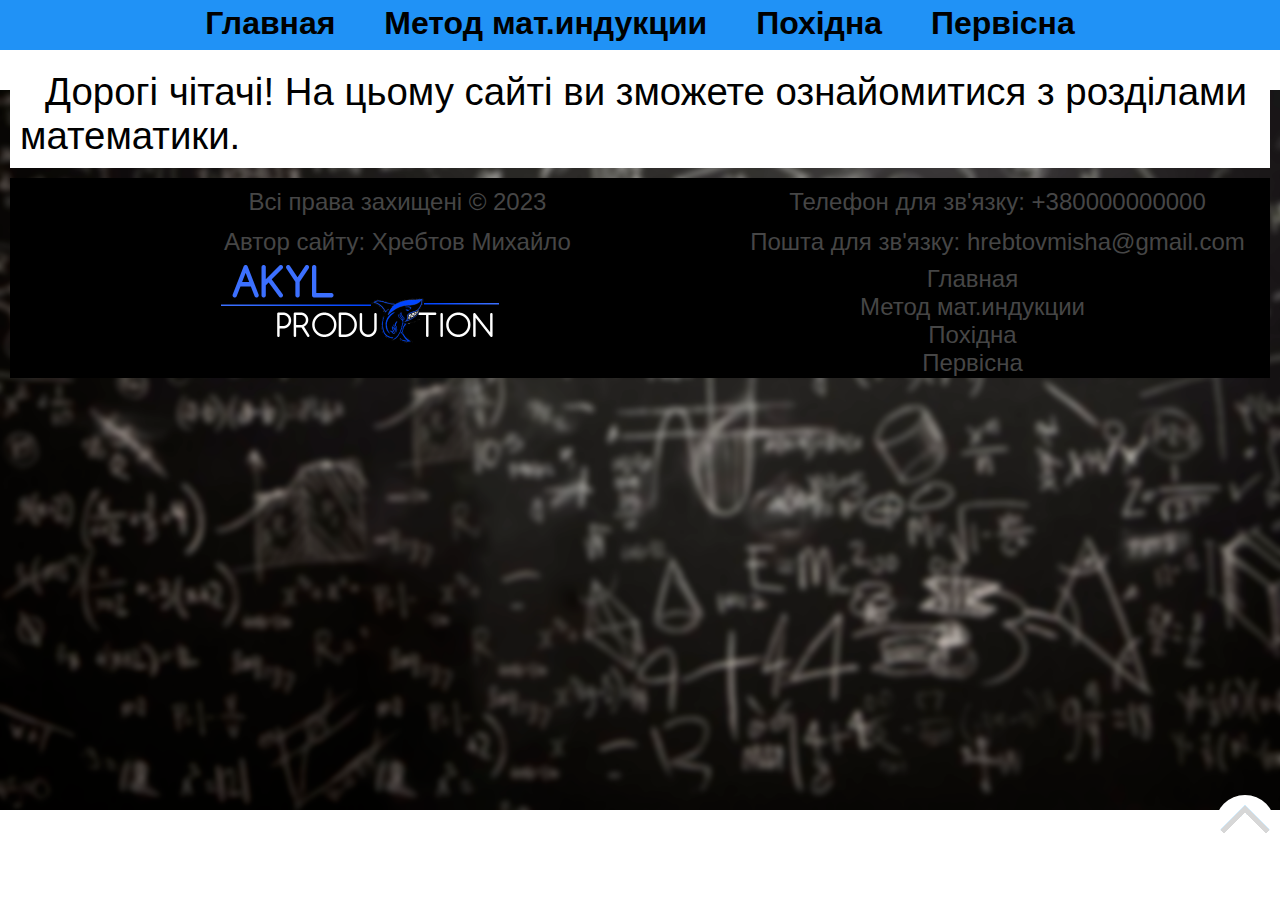
<file: МАН 2021/index.html>
<!DOCTYPE html>
<html lang="ru">
<head>
    <meta charset="UTF-8">
    <meta http-equiv="X-UA-Compatible" content="IE=edge">
    <meta name="viewport" content="width=device-width, initial-scale=1.0">
    <link rel="stylesheet" href="style.css">
    <title>Главная</title>
    <script src="http://ajax.googleapis.com/ajax/libs/jquery/1.7.1/jquery.min.js"></script>

    <script type="text/javascript">
        $(function(){
        	$('#topNubex').fadeIn();
            $(window).scroll(function(){
                if($(this).scrollTop() !=0){
                    $('#topNubex').fadeIn();
                }
                else {
                    $('#topNubex').fadeOut();
                }
            });
            $('#topNubex').click(function(){
                $('body,html').animate({scrollTop:0},700);
            });
        });
    </script>
</head>
	<body>
		<header class="header">
			<h1>
				<span class="blok_span"> <a href="#" class="header_silka">Главная </a></span> 
				<span class="blok_span"> <a href="osnova/mat_indukcia/Mat_indekcia.html" class="header_silka">Метод мат.индукции </a></span> 
				<span class="blok_span"> <a href="osnova/pohidna/pohidna.html" class="header_silka"> Похідна</a></span>
				<span class="blok_span"> <a href="osnova/pervisna/pervisna.html" class="header_silka"> Первісна</a></span>
			</h1>
		</header>
		<div class="conteiner">
			<div class="blok">
				<div class="blok1"> 
					
					<p style="font-size: 3vw;"> 
						Дорогі чітачі! На цьому сайті ви зможете ознайомитися з розділами математики.
						
					</p> 
					
				</div>
			<div>
		</div>
		<div class="footer">
			<div class="footer_mini">
				<div class="mini">
					<p>Всі права захищені © 2023</p>
				</div>
				<div class="mini">
					<p>Автор сайту: Хребтов Михайло</p>
				</div>
			</div>
			<div class="footer_mini">
				<div class="mini">
					<p>Телефон для зв'язку: +380000000000</p>
				</div>
				<div class="mini">
					<p>Пошта для зв'язку: hrebtovmisha@gmail.com</p>
				</div>
			</div>
			<div class="footer_mini">
				<div id="logo">
					<img src="osnova/photo/logo.png">
				</div>
			</div>
			<div class="footer_mini">
			<p><a href="#" class="footer_silka" >Главная </a></p>
			<p><a href="osnova/mat_indukcia/Mat_indekcia.html" class="footer_silka">Метод мат.индукции </a></p>
			<p><a href="osnova/pohidna/pohidna.html" class="footer_silka"> Похідна</a></p>
			<p><a href="osnova/pervisna/pervisna.html" class="footer_silka"> Первісна</a></p>
			</div>
		</div>
		<div id="topNubex">
		<img src="osnova/photo/Кнопка.png" width="30px" height="30px"/>
    	</div>
	 <script src="acsets/script.js"></script>
	</body>
	</html>
</file>
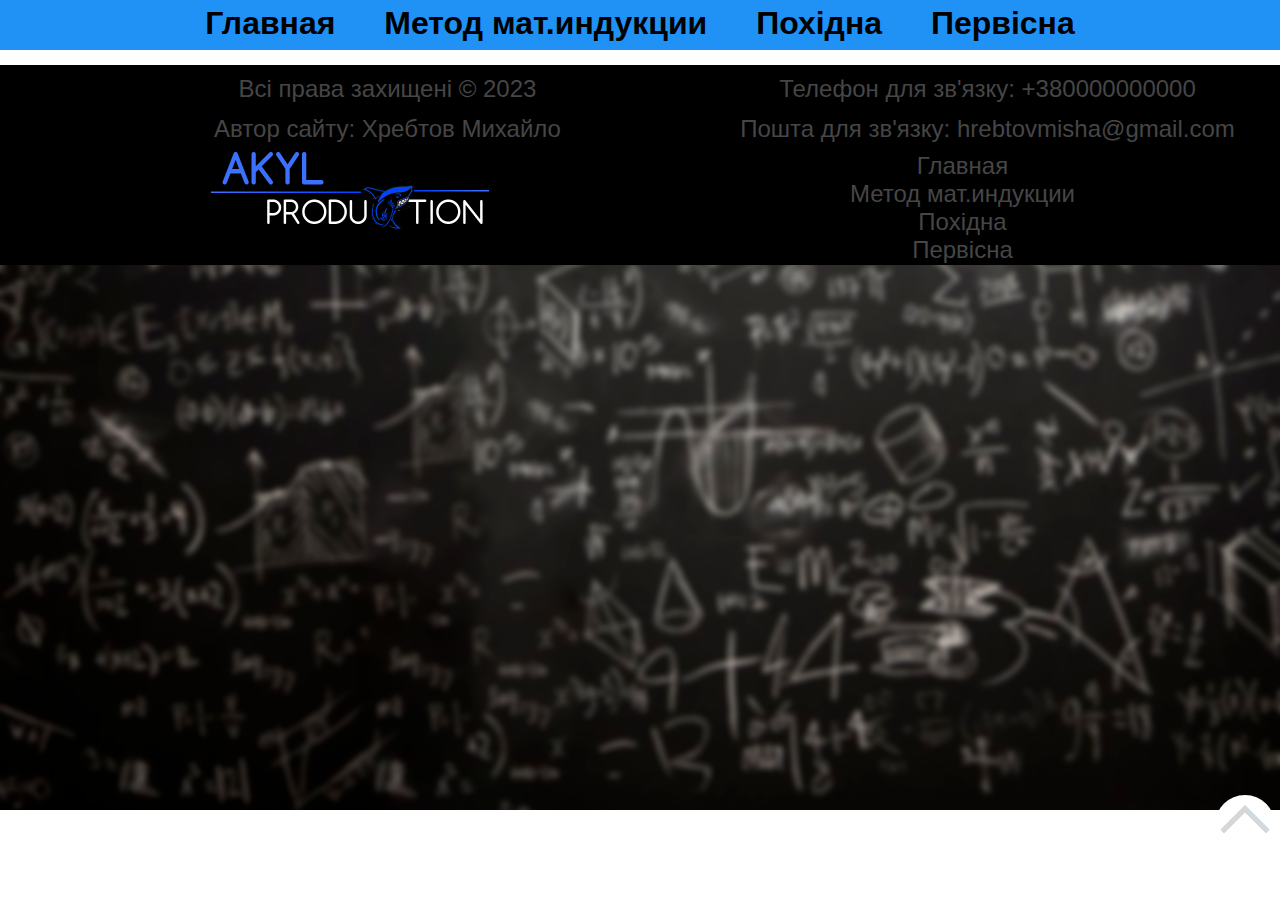
<file: МАН 2021/osnova/pervisna/pervisna.html>
<!DOCTYPE html>
	<html lang = "uk">
	<head>
		<meta charset="UTF-8">
    	<meta http-equiv="X-UA-Compatible" content="IE=edge">
    	<meta name="viewport" content="width=device-width, initial-scale=1.0">
    	<link rel="stylesheet" href="../../style.css">
    	<title>Первісна</title>
    	<script src="http://ajax.googleapis.com/ajax/libs/jquery/1.7.1/jquery.min.js"></script>
    <script type="text/javascript">
        $(function(){
        	$('#topNubex').fadeIn();
            $(window).scroll(function(){
                if($(this).scrollTop() !=0){
                    $('#topNubex').fadeIn();
                }
                else {
                    $('#topNubex').fadeOut();
                }
            });
            $('#topNubex').click(function(){
                $('body,html').animate({scrollTop:0},700);
            });
        });
    </script>
	</head>
	<body>
		<header class="header">
			<h1>
				<span class="blok_span"> <a href="../../index.html" class="header_silka">Главная </a></span> 
				<span class="blok_span"> <a href="../mat_indukcia/Mat_indekcia.html" class="header_silka">Метод мат.индукции </a></span> 
				<span class="blok_span"> <a href="../pohidna/pohidna.html" class="header_silka"> Похідна</a></span>
				<span class="blok_span"> <a href="#" class="header_silka">Первісна</a></span>
			</h1>
		</header>
		<div class="conteiner">
			<div class="blok">
			
			</div>
			<div class="footer">
				<div class="footer_mini">
					<div class="mini">
						<p>Всі права захищені © 2023</p>
					</div>
					<div class="mini">
						<p>Автор сайту: Хребтов Михайло</p>
					</div>
				</div>
				<div class="footer_mini">
					<div class="mini">
						<p>Телефон для зв'язку: +380000000000</p>
					</div>
					<div class="mini">
						<p>Пошта для зв'язку: hrebtovmisha@gmail.com</p>
					</div>
				</div>
				<div class="footer_mini">
					<div id="logo">
						<img src="../photo/logo.png">
					</div>
				</div>
				<div class="footer_mini">
				<p><a href="../../index.html" class="footer_silka" >Главная </a></p>
				<p><a href="../mat_indukcia/Mat_indekcia.html" class="footer_silka">Метод мат.индукции </a></p>
				<p><a href="../pohidna/pohidna.html" class="footer_silka"> Похідна</a></p>
				<p><a href="#" class="footer_silka">Первісна</a></p>
				</div>
			</div>
		</div>
	<div id="topNubex"><img src="../photo/Кнопка.png" width="30px" height="30px"/>
    	</div>
	 <script src="../../acsets/script.js"></script>
	</body>
	</html>
	</body>
	</html>
</file>
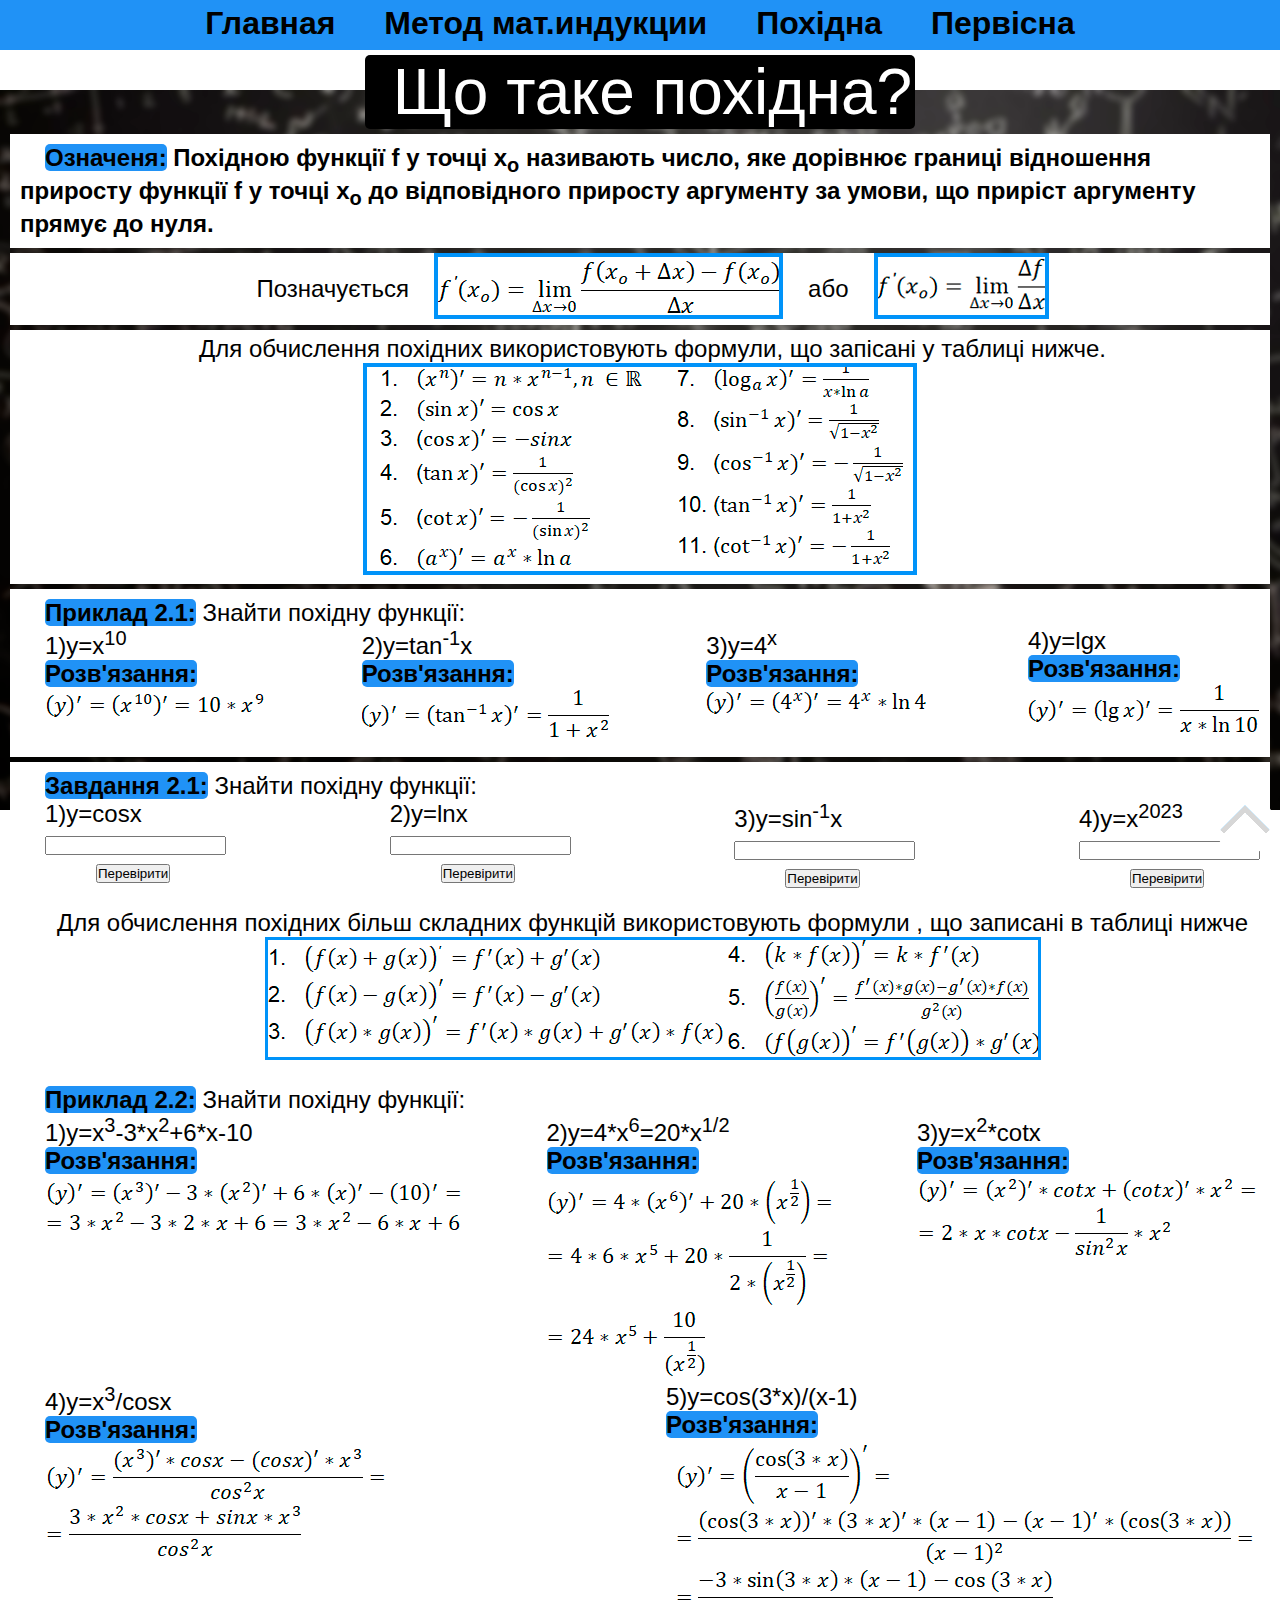
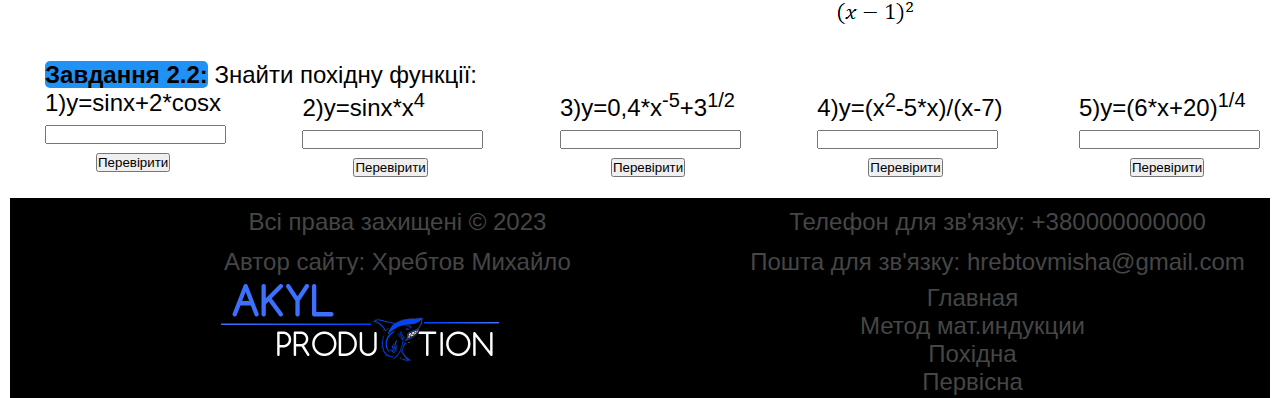
<file: МАН 2021/osnova/pohidna/pohidna.html>
<!DOCTYPE html>
	<html lang = "uk">
	<head>
		<meta charset="UTF-8">
    	<meta http-equiv="X-UA-Compatible" content="IE=edge">
    	<meta name="viewport" content="width=device-width, initial-scale=1.0">
    	<link rel="stylesheet" href="../../style.css">
    	<title>Похідна</title>
    	<script src="http://ajax.googleapis.com/ajax/libs/jquery/1.7.1/jquery.min.js"></script>
    <script type="text/javascript">
        $(function(){
        	$('#topNubex').fadeIn();
            $(window).scroll(function(){
                if($(this).scrollTop() !=0){
                    $('#topNubex').fadeIn();
                }
                else {
                    $('#topNubex').fadeOut();
                }
            });
            $('#topNubex').click(function(){
                $('body,html').animate({scrollTop:0},700);
            });
        });
    </script>
	</head>
	<body>
		
		<header class="header">
			<h1>
				<span class="blok_span"> <a href="../../index.html" class="header_silka">Главная </a></span> 
				<span class="blok_span"> <a href="../mat_indukcia/Mat_indekcia.html" class="header_silka">Метод мат.индукции </a></span> 
				<span class="blok_span"> <a href="#" class="header_silka"> Похідна</a></span>
				<span class="blok_span"> <a href="../pervisna/pervisna.html" class="header_silka">Первісна</a></span>
			</h1>
		</header>
		<div class="conteiner">
			<div class="blok">
				<div id="indux1">
					<p style="font-size: 5vw;"> Що таке похідна?</p>
				</div>
				<div class="blok1"> 
					<p>
					<b id="indux">Означеня:</b>
					<a id="oznachenna"> Похідною функції f у точці x<sub>o</sub> називають число, яке дорівнює границі відношення приросту 
					функції f у точці x<sub>o</sub> до відповідного приросту аргументу за умови, що приріст аргументу прямує до нуля.</a>
					</p>
				</div>
				<div class="formula"> 
					<div>
						<p>Позначується</p>
					</div>
					<p><img src="photo/1.png"></p>
					<div>
						<p>або</p>
					</div> 
					<p><img src="photo/2.png"></p>	
				</div>
				<div class="center"> 
					<div><p>Для обчислення похідних використовують формули, що запісані у таблиці нижче.</p></div>
					<div><img src="photo/3.png"></div>
				</div>
				<div class="blok1"> 
					<p>
						<b id="indux">Приклад 2.1:</b>
						Знайти похідну функції: 
					</p>
					<div class="zadachi">
						<div class="zadachi_mini">
							<p>1)y=x<sup>10</sup></p>
							<p>
								<b id="indux">Розв'язання:</b>
								<p><img src="photo/4.png"></p>
							</p>
						</div>
						<div class="zadachi_mini">
							<p>2)y=tan<sup>-1</sup>x</p>
							<p>
							<b id="indux">Розв'язання:</b>
							<p><img src="photo/5.png"> </p>
							</p>
						</div>
						<div class="zadachi_mini">
							<p>3)y=4<sup>x</sup></p>
							<p>
							<b id="indux">Розв'язання:</b>
							<p><img src="photo/6.png"> </p>
							</p>
						</div>
						<div class="zadachi_mini">
							<p>4)y=lgx
							<p>
							<b id="indux">Розв'язання:</b>
							<p><img src="photo/7.png"> </p>
							</p>
						</div>
						
					</div>	
				</div>
				<div class="blok1"> 
					<p>
						<b id="indux">Завдання 2.1:</b>
						Знайти похідну функції: 
					</p>
					<div class="zadachi">
						<div class="zadachi_mini">
							<p>1)y=cosx</p>
							<p><input type="text" class="i-1" ></p>
							<p><button class="b-1"> Перевірити </button></p>
							<p><div class="out-block out-1"></div></p>
						</div>	
						<div class="zadachi_mini">
							<p>2)y=lnx</p>
							<p><input type="text" class="i-2" ></p>
							<p><button class="b-2"> Перевірити </button></p>
							<p><div class="out-block out-2"></div></p>
						</div>	
						<div class="zadachi_mini">
							<p>3)y=sin<sup>-1</sup>x</p>
							<p><input type="text" class="i-3" ></p>
							<p><button class="b-3"> Перевірити </button></p>
							<p><div class="out-block out-3"></div></p>
						</div>	<div class="zadachi_mini">
							<p>4)y=x<sup>2023</sup></p>
							<p><input type="text" class="i-4" ></p>
							<p><button class="b-4"> Перевірити </button></p>
							<p><div class="out-block out-4"></div></p>
						</div>
					</div>			
				</div>
				
				<div class="center"> 
					<p>Для обчислення похідних більш складних функцій використовують формули , що записані в таблиці нижче </p>
					<div><p><img src="../pohidna/photo/8.png"></p></div>
				</div>
				<div class="blok1"> 
					<p>
						<b id="indux">Приклад 2.2:</b>
						Знайти похідну функції: 
					</p>
					<div class="zadachi">
						
						<div class="zadachi_mini">
							<p>1)y=x<sup>3</sup>-3*x<sup>2</sup>+6*x-10</p>
							<p>
							<b id="indux">Розв'язання:</b>
							<p><img src="photo/9.png"></p>
							</p>
						</div>
						<div class="zadachi_mini">
							<p>2)y=4*x<sup>6</sup>=20*x<sup>1/2</sup></p>
							<p>
							<b id="indux">Розв'язання:</b>
							<p><img src="photo/10.png"> </p>
							</p>
						</div>
						<div class="zadachi_mini">
							<p>3)y=x<sup>2</sup>*cotx</p>
							<p>
							<b id="indux">Розв'язання:</b>
							<p><img src="photo/11.png"> </p>
							</p>
						</div>
						<div class="zadachi_mini">
							<p>4)y=x<sup>3</sup>/cosx
							<p>
							<b id="indux">Розв'язання:</b>
							<p><img src="photo/12.png"> </p>
							</p>
						</div>
						<div class="zadachi_mini">
							<p>5)y=cos(3*x)/(x-1)
							<p>
							<b id="indux">Розв'язання:</b>
							<p><img src="photo/13.png"> </p>
							</p>
						</div>
					</div>
				</div>
				<div class="blok1"> 
					<p>
						<b id="indux">Завдання 2.2:</b>
						Знайти похідну функції: 
					</p>
					<div class="zadachi">
						
						<div class="zadachi_mini">
							<p>1)y=sinx+2*cosx</p>
							<p><input type="text" class="i-5" ></p>
							<p><button class="b-5"> Перевірити </button></p>
							<p><div class="out-block out-5"></div></p>
						</div>	
						<div class="zadachi_mini">
							<p>2)y=sinx*x<sup>4</sup></p>
							<p><input type="text" class="i-6" ></p>
							<p><button class="b-6"> Перевірити </button></p>
							<p><div class="out-block out-6"></div></p>
						</div>	
						<div class="zadachi_mini">
							<p>3)y=0,4*x<sup>-5</sup>+3<sup>1/2</sup></p>
							<p><input type="text" class="i-7" ></p>
							<p><button class="b-7"> Перевірити </button></p>
							<p><div class="out-block out-7"></div></p>
						</div>	
						<div class="zadachi_mini">
							<p>4)y=(x<sup>2</sup>-5*x)/(x-7)</p>
							<p><input type="text" class="i-8" ></p>
							<p><button class="b-8"> Перевірити </button></p>
							<p><div class="out-block out-8"></div></p>
						</div>
						<div class="zadachi_mini">
							<p>5)y=(6*x+20)<sup>1/4</sup></p>
							<p><input type="text" class="i-9" ></p>
							<p><button class="b-9"> Перевірити </button></p>
							<p><div class="out-block out-9"></div></p>
						</div>
					</div>		
					
				</div>
			<div class="footer">
				<div class="footer_mini">
					<div class="mini">
						<p>Всі права захищені © 2023</p>
					</div>
					<div class="mini">
						<p>Автор сайту: Хребтов Михайло</p>
					</div>
				</div>
				<div class="footer_mini">
					<div class="mini">
						<p>Телефон для зв'язку: +380000000000</p>
					</div>
					<div class="mini">
						<p>Пошта для зв'язку: hrebtovmisha@gmail.com</p>
					</div>
				</div>
				<div class="footer_mini">
					<div id="logo">
						<img src="../photo/logo.png">
					</div>
				</div>
				<div class="footer_mini">
				<p><a href="../../index.html" class="footer_silka" >Главная </a></p>
				<p><a href="../mat_indukcia/Mat_indekcia.html" class="footer_silka">Метод мат.индукции </a></p>
				<p><a href="#" class="footer_silka"> Похідна</a></p>
				<p><a href="../pervisna/pervisna.html" class="footer_silka">Первісна</a></p>
				</div>
			</div>
		</div>
	<div id="topNubex"><img src="../photo/Кнопка.png" width="30px" height="30px"/>
    	</div>
		<script src="../pohidna/pohidna_JS/JS1.js"></script>
	<script src="../../acsets/script.js"></script>
	</body>
	</html>
	</body>
	</html>
</file>
<file: МАН 2021/style.css>
* {
  margin: 0;
  padding: 0;
  font-family: arial;
}

.zadachi {
  display: flex;
  flex-wrap: wrap;
  justify-content: space-between;
}

.out-block {
  margin-left: 25px;
}
body {
  background: url("osnova/photo/fon.png") no-repeat;
  background-attachment: fixed;
  background-position: center center;
  background-size:100%;
  padding-top: 35px;
}
a {
  text-decoration: none;
}
p {
  font-size: 24px;
  text-indent: 25px;
}
button{
  margin-left: 51px;
}
.out-block{
  text-align: center;
}
.conteiner {
  margin: 0 auto;
  width: 100%;
  max-width: 1280px;
}
.blok_span {
  margin: auto 20px;
}
.blok {
  text-align: center;
  width: auto;
  height: auto;
  margin-top: 10px;
  margin-left: 10px;
  margin-right: 10px;
  padding-top: 10px;
}
#oznachenna {
  font-weight: 600;
}
.center {
  padding: 5px;
  text-align: center;
  background-color: #ffffff;
  margin-top: 5px;
}
.formula {
  background-color: #ffffff;
  text-align: center;
  display: flex;
  align-items: center;
  justify-content: center;
}
.blok .blok1 {
  padding-top: 10px;
  padding-bottom: 10px;
  padding-left: 10px;
  padding-right: 10px;
  text-align: left;
  margin-top: 5px;
  margin-bottom: 5px;
  height: auto;
  background-color: #ffffff;
}
.header_silka {
  color: black;
  transition: all 0.5s;
}
.header_silka:hover {
  color: #ffffff;
}
.header {
  padding-top: 5px;
  padding-bottom: 5px;
  text-align: center;
  background-color: #2092f6;
  height: auto;
  min-height: 40px;
  z-index: 3000;
  position: fixed;
  left: 0;
  top: 0;
  width: 100%;
  transition: transform 0.1s linear;
}
.header.hide {
  transform: translateY(-50px);
}
#topNubex {
  border-radius: 50px;
  background-color: white;
  background-image: url("osnova/photo/Кнопка.png");
  width: 60px;
  height: 60px;
  position: fixed;
  right: 5px;
  bottom: 45px;
}
#topNubex img {
  width: 60px;
  height: 60px;
  opacity: 0;
  transition: opacity 0.5s;
}
#topNubex:hover img {
  opacity: 1;
}
#indux1 {
  border-radius: 5px;
  margin: auto;
  width: 43vw;
  background-color: black;
  color: white;
}

#indux {
  border-radius: 5px;
  margin: auto;
  width: 625px;
  background-color: #2092f6;
}
#formula {
  border-radius: 5px;
  background-color: #111111;
  color: #2092f6;
}
.footer_silka {
  color: #464646;
}
.footer_silka:hover {
  color: #ffffff;
}
#logo img {
  width: 278px;
  height: 78px;
}
.mini {
  background-color: black;
  color: #464646;
  padding-top: 5px;
  margin-top: 5px;
  margin-left: 5px;
  margin-bottom: 5px;
  width: 540px;
  height: 30px;
}
.mini_silka {
  text-align: left;
  color: #464646;
}
.footer_mini {
  text-align: center;
  margin-left: 100px;
  height: auto;
  width: 500px;
}
.footer {
  text-align: left;
  width: 100%;
  min-height: 200px;
  height: auto;
  display: flex;
  flex-wrap: wrap;
  margin-top: 10px;
  background-color: #000000;
}

@media screen and (max-width: 1200px) {
}
@media screen and (max-width: 1000px) {
}
</file>
